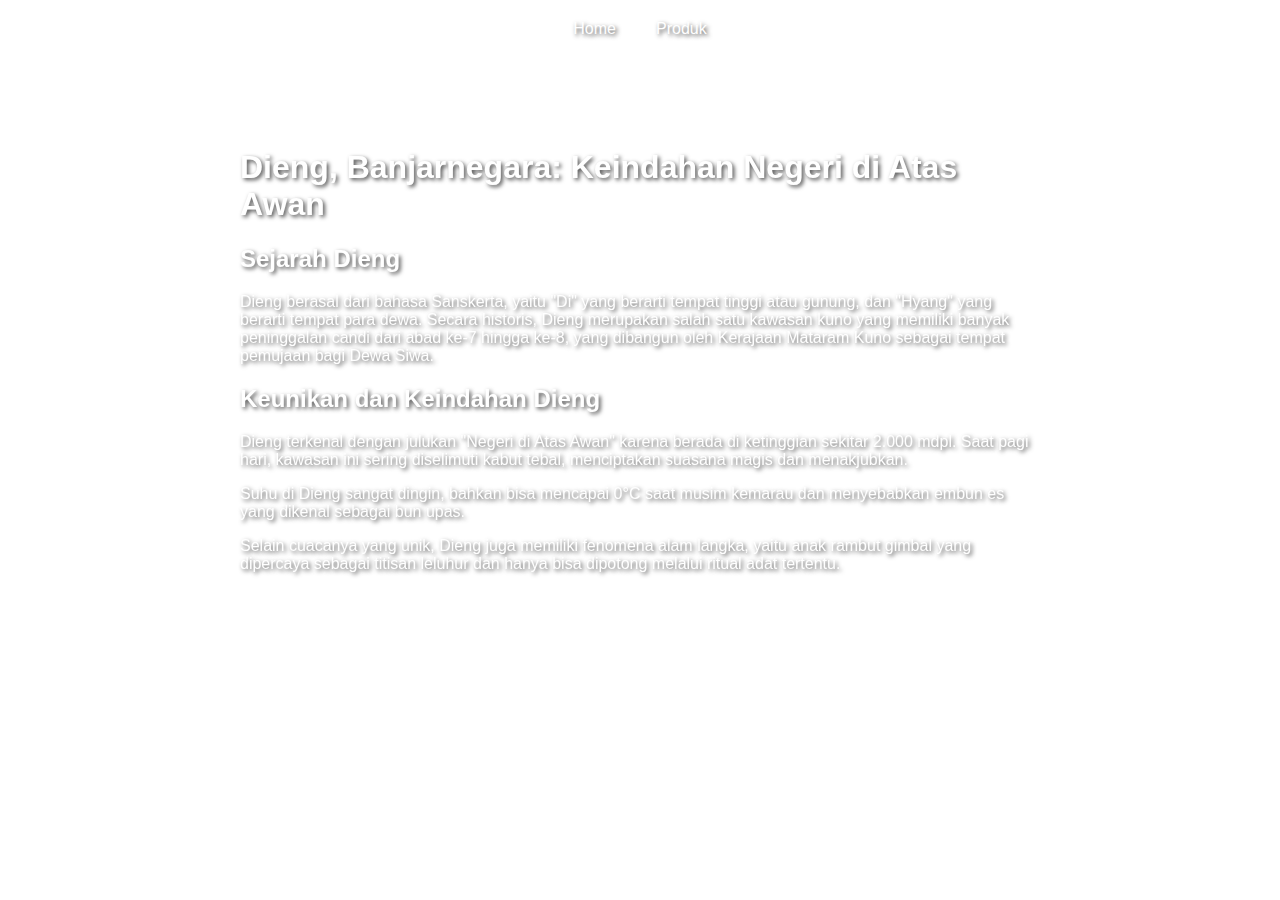
<file: index.html>
<!DOCTYPE html>
<html lang="id">
<head>
<meta charset="UTF-8">
<meta name="viewport" content="width=device-width, initial-scale=1.0">
<title>Beranda - Dieng, Banjarnegara</title>

<style>
body {
    font-family: Arial, sans-serif;
    background: url('https://i.imgur.com/5CeXBIJ.jpeg') center/cover fixed;
    color: white;
    margin: 0;
    padding: 0;
}

.navbar {
    display: flex;
    justify-content: center;
    text-shadow: 2px 2px 4px rgba(0, 0, 0, 0.7);
    padding: 10px;
    position: sticky;
    top: 0;
    z-index: 100;
}

.navbar a {
    color: white;
    padding: 10px 15px;
    margin: 0 5px;
    border-radius: 5px;
    transition: 0.3s;
    text-decoration: none;
}

.navbar a:hover {
    background: rgba(255, 255, 255, 0.2);
}

.container {
    max-width: 800px;
    margin: 50px auto;
    text-shadow: 2px 2px 4px rgba(0, 0, 0, 0.7);
    background: rgba(255, 255, 255, 0.1);
    backdrop-filter: blur(10px);
    padding: 20px;
    border-radius: 10px;
}

footer {
    text-align: center;
    margin-top: 50px;
    background: none;
    padding: 10px;
}
</style>
</head>
<body>

<div class="navbar">
    <a href="index.html">Home</a>
    <a href="produk.html">Produk</a>
</div>

<div class="container">
    <h1>Dieng, Banjarnegara: Keindahan Negeri di Atas Awan</h1>
    <h2>Sejarah Dieng</h2>
    <p>Dieng berasal dari bahasa Sanskerta, yaitu "Di" yang berarti tempat tinggi atau gunung, dan "Hyang" yang berarti tempat para dewa. Secara historis, Dieng merupakan salah satu kawasan kuno yang memiliki banyak peninggalan candi dari abad ke-7 hingga ke-8, yang dibangun oleh Kerajaan Mataram Kuno sebagai tempat pemujaan bagi Dewa Siwa.</p>
    
    <h2>Keunikan dan Keindahan Dieng</h2>
    <p>Dieng terkenal dengan julukan "Negeri di Atas Awan" karena berada di ketinggian sekitar 2.000 mdpl. Saat pagi hari, kawasan ini sering diselimuti kabut tebal, menciptakan suasana magis dan menakjubkan.</p>
    
    <p>Suhu di Dieng sangat dingin, bahkan bisa mencapai 0°C saat musim kemarau dan menyebabkan embun es yang dikenal sebagai bun upas.</p>
    
    <p>Selain cuacanya yang unik, Dieng juga memiliki fenomena alam langka, yaitu anak rambut gimbal yang dipercaya sebagai titisan leluhur dan hanya bisa dipotong melalui ritual adat tertentu.</p>
</div>

<footer>
    <p>© 2025 Dieng Banjarnegara</p>
</footer>

</body>
</html>
</file>
